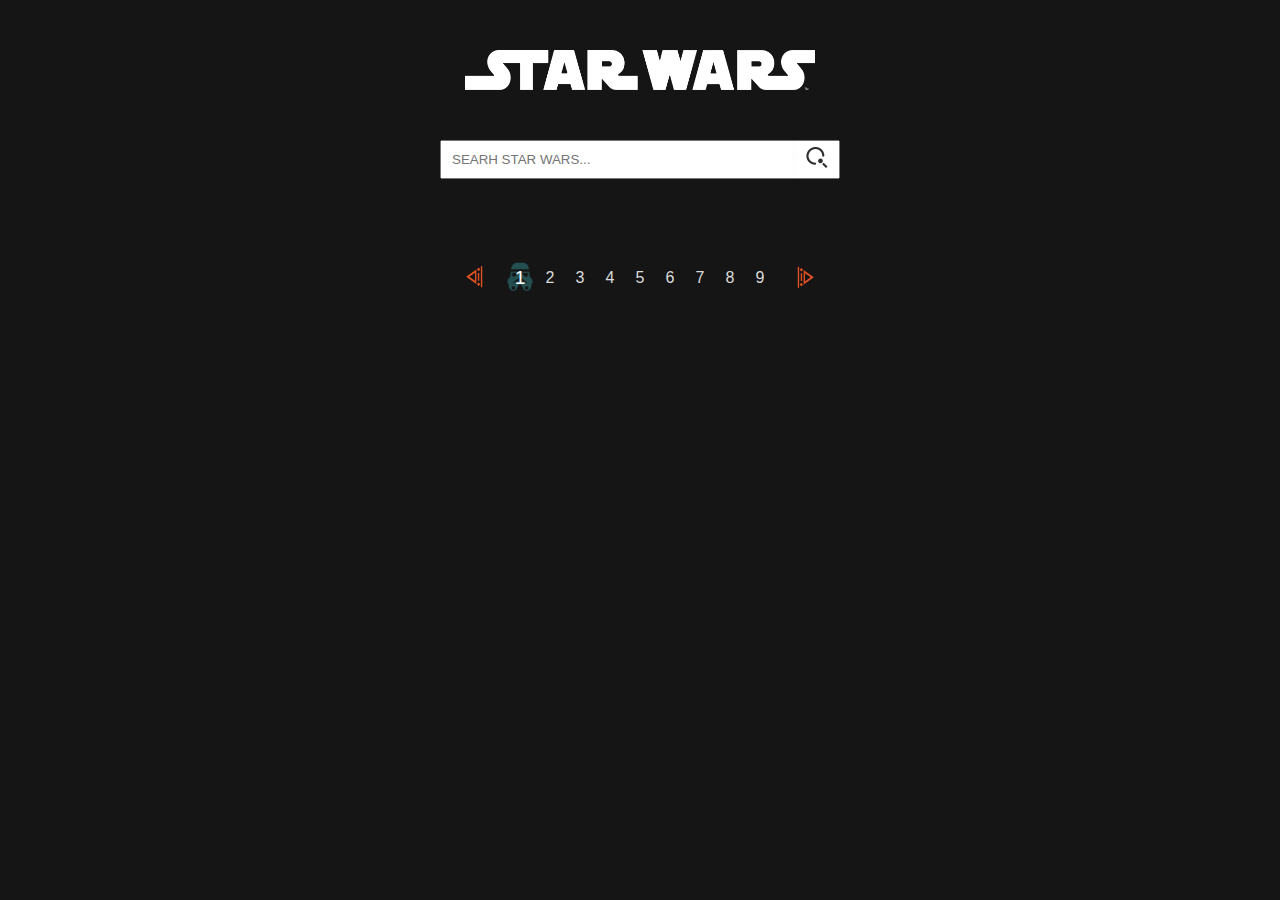
<file: index.html>
<!DOCTYPE html>
<html lang="en">
<head>
    <meta charset="UTF-8">
    <meta name="viewport" content="width=device-width, initial-scale=1.0">
    <meta http-equiv="X-UA-Compatible" content="ie=edge">
    <link rel="stylesheet" href="main.css">
    <title>Swapi</title>
</head>
<body>
    <div class="wrapper"></div>
    <h1 class="title">Star Wars</h1>

    <main id="content">
        <div class="search">
            <input type="text" placeholder="Searh Star Wars..." onkeyup="keySearch()" onfocus="searchFocus()" onfocusout="toggleSearchIcon()" id="search">
            <div id="searchIn" class="searchIn"></div>
            <div class="search__button">
                <button id="search-people" class="search-people visible" onclick="searchPeople()"></button>
                <button id="clear-input" class="clear-input" onclick="clearInput()"></button>
            </div>
        </div>

        <section id="people" class="container"></section>

        <div id="countNumbers" class="pagination"></div>
    </main>

    <script src="main.js"></script>
</body>
</html>
</file>
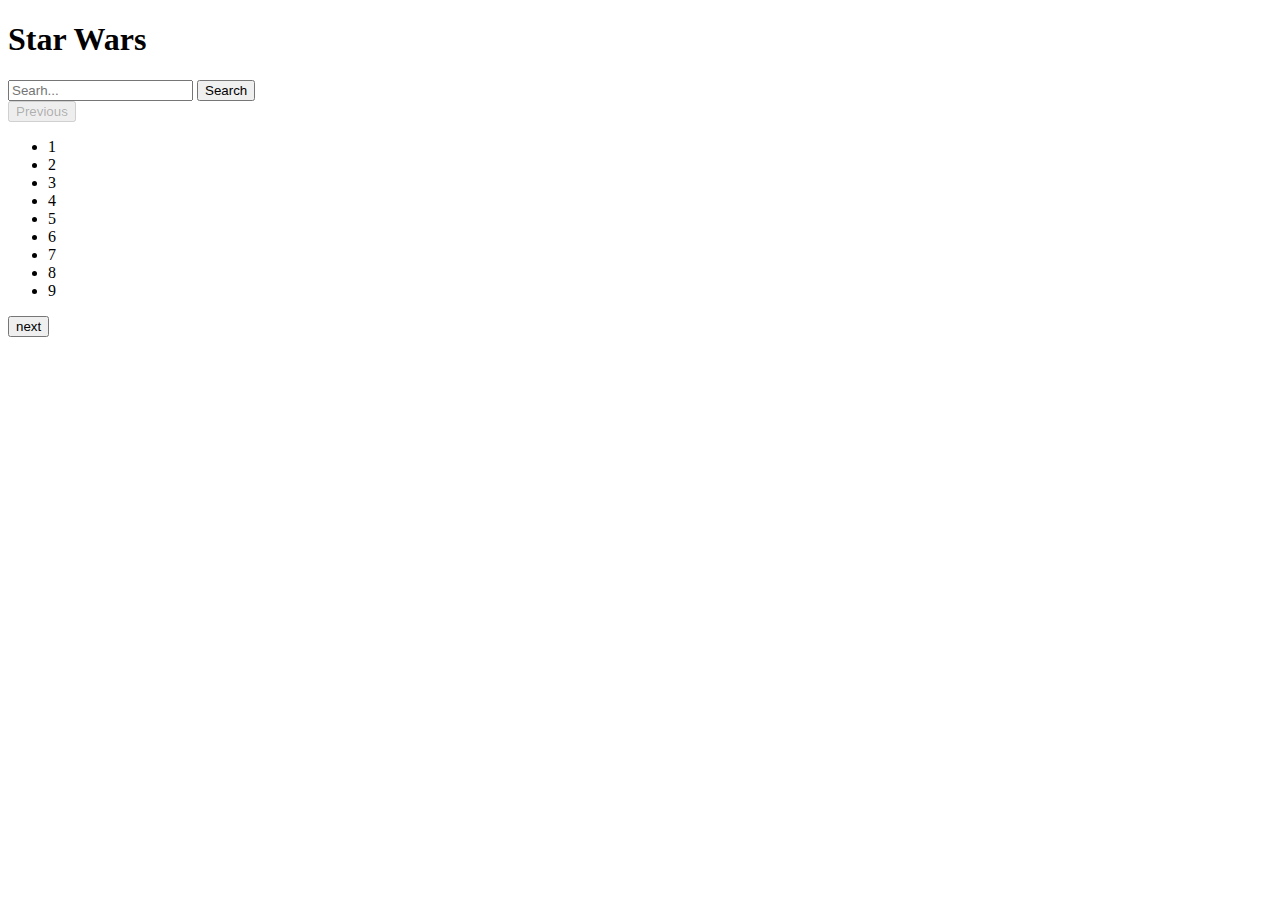
<file: swapi/index.html>
<!DOCTYPE html>
<html lang="en">
<head>
    <meta charset="UTF-8">
    <meta name="viewport" content="width=device-width, initial-scale=1.0">
    <meta http-equiv="X-UA-Compatible" content="ie=edge">
    <title>Swapi Exercise</title>
</head>
<body>
    <h1>Star Wars</h1>
    <main id="content">
        <input type="text" placeholder="Searh..." id="search">
        <button onclick="searchPeople()">Search</button>
        <section id="people"></section>


        <div id="countNumbers"></div>
    </main>

    <script src="main.js"></script>
</body>
</html>
</file>
<file: main.css>
*{
    box-sizing: border-box;
}
:root {
    --white: #fff;
    --main-bg-color: #151515;
    --yellow: #edec51;
    --light-aquamarine: #358a8d; 
    --orange: #d2872c; 
    --light-blue: #568ed4;
    --dark-blue: #3273c5;
    /* color: #75933d; */
}
body, html {
    margin: 0;
    padding: 0;
    font-size: 16px;
    font-family: Helvetica, sans-serif, Arial;
    color: rgb(219, 219, 219);
    background-color: var(--main-bg-color);
    /* background: rgba(40, 39, 39, 1); */
}
ul, h1, h2, h3, h4 {
    margin: 0;
    padding: 0;
}
ul > li {
    list-style: none;
}
.title {
    text-indent: -99999px;
    background-image: url(assets/swapi-logo.png);
    width: 350px;
    height: 40px;
    margin: 50px auto;
    background-size: 100% 100%;
    background-repeat: no-repeat;
}
.container {
    display: flex;
    flex-wrap: wrap;
    flex-flow: row wrap
}
.search {
    margin: 30px 10px;
    display: flex;
    position: relative;
    justify-content: center;
}
.searchIn {
    position: absolute;
    z-index: 1;
    background: rgba(54, 54, 54, 0.9);
    width: 400px;
    top: 38px;
    max-height: 300px;
    overflow: hidden;
    overflow-y: auto;
}
.search-hide {
    display: none
}
.search input {
    width: 400px;
    padding: 10px;
    text-transform: uppercase;
}
.search__button {
    position: relative;
}
.search-people,
.clear-input {
    border: none;
    top: -7px;
    right: -2px;
    width: 50px;
    height: 50px;
    cursor: pointer;
    position: absolute;
    background: transparent;
    background-size: 100%;
    pointer-events: none;
}
.search__button .search-people.visible {
    background-image: url(assets/search-icon.png);
    background-position: 100% 0;
    pointer-events: auto;
}
.search__button .clear-input.visible {
    opacity: 1;
    pointer-events: auto;
    background-image: url(assets/close-search-icon.png);
    background-position: 100% -50px;
}
.building-block {
    width: 200px;
    margin: 10px;
    padding: 15px;
    flex-grow: 1;
    position: relative;
    border-top: .125rem solid var(--dark-blue);
    background: linear-gradient(
                rgba(0, 0, 0, .9),
                rgba(0, 0, 0, .5)
                ),
                url(assets/bg-stars.jpg);
    background-repeat: no-repeat;
    background-position: left top,right top;
    background-attachment: fixed;
    background-size: auto,auto;
}
.building-block:after {
    content: '';
    border-bottom: 4px solid var(--dark-blue);
    border-left: 4px solid transparent;
    border-right: 4px solid transparent;
    height: 0;
    position: absolute;
    top: 0px;
    right: calc(50% - 30px);
    transform: rotate(180deg);
    width: 60px;
}
.building-block__name {
    cursor: pointer;
    color: var(--yellow);
    margin-bottom: 20px;
    text-transform: uppercase;
    font-size: 1.2rem;
}
.building-block__info {
    font-size: .9rem;
}
.building-block__info li {
    padding: 3px 0;
}
.building-block__info li strong {
    color: var(--orange); 
}
.searchIn .building-block {
    width: auto;
    background-attachment: inherit;
    background-position: -260px -210px;
}
.searchIn .building-block__name {
    cursor: pointer;
    font-size: 1.5rem; 
    margin: 0;
}
.pagination {
    display: flex;
    margin-top: 50px;
    justify-content: center;
}
.pagination ul {
    display: flex;
    margin: 0 10px;
    justify-content: center;
}
.pagination ul li {
    width: 30px;
    padding: 10px;
    cursor: pointer;
    text-align: center;
    position: relative;
}
.pagination ul li.activate {
    color: var(--white);
    transform: scale(1.2);
}
.pagination ul li.activate:after {
    content: '';
    bottom: 0;
    z-index: -1;
    opacity: .5;
    transform: scale(1.5);
    position: absolute;
    width: 40px;
    background-size: 1000% 200%;
    height: 40px;
    left: calc(50% - 20px);
    pointer-events: none;
    background-position: 66.66667% 0%;
    background-image: url(assets/sprite-icons.png);
}
.pagination button {
    padding: 10px 20px;
    background: transparent;
    cursor: pointer;
    border: none;
    position: relative;
}
.pagination .next:after,
.pagination .previous:after {
    content: '';
    position: absolute;
    width: 40px;
    background-size: 1000% 200%;
    height: 50px;
    left: 0;
    background-position: 11.11111% 0%;
    background-image: url(assets/sprite-icons.png);
}
.pagination .next:after {
    bottom: -5px;
}
.pagination .previous:after {
    transform: rotate(-180deg);
    bottom: -5px;

}
</file>
